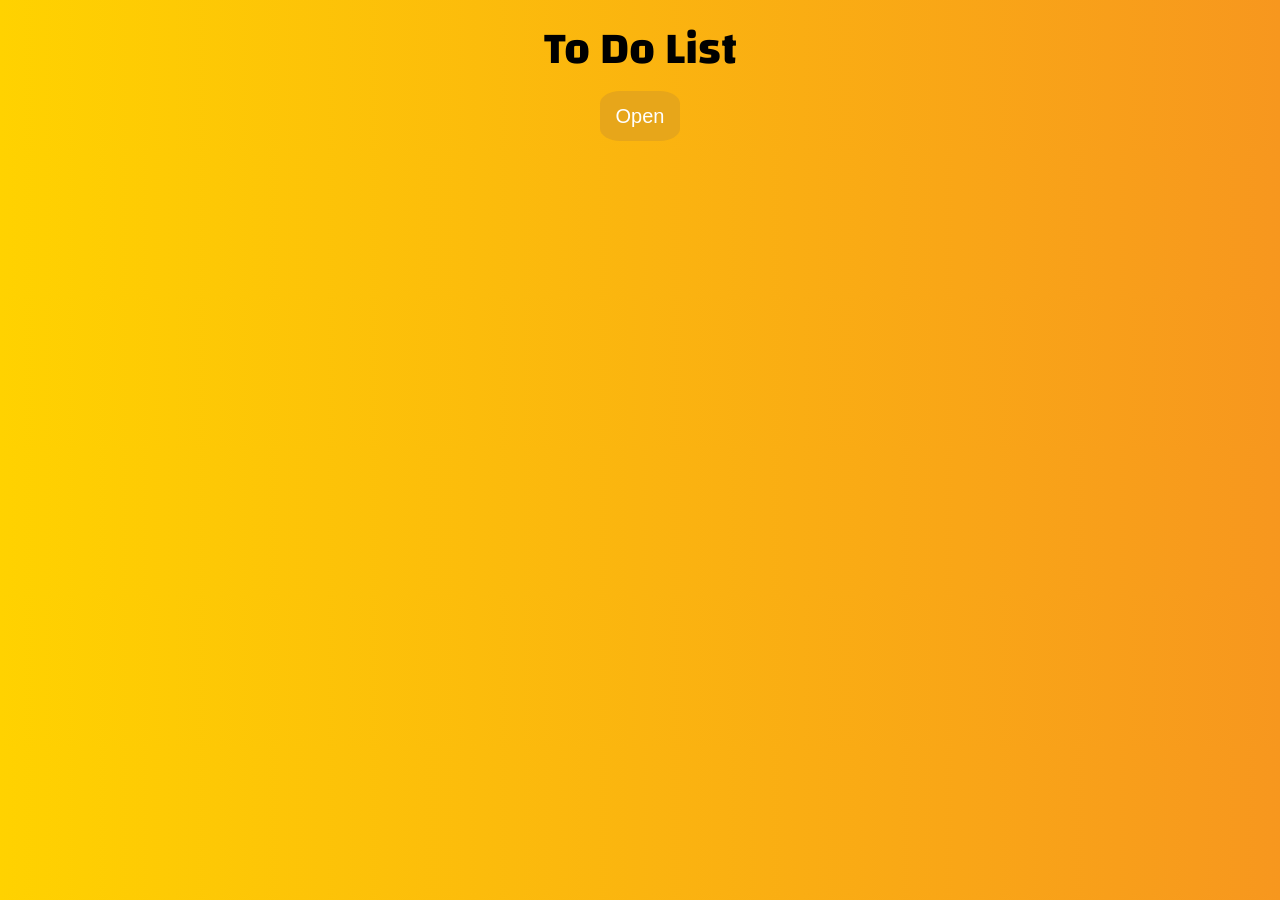
<file: To Do List/index.html>
<!DOCTYPE html>
<html lang="en">
<head>
    <meta charset="UTF-8">
    <meta name="viewport" content="width=device-width, initial-scale=1.0">
    <title>To Do List</title>

    <link rel="stylesheet" type="text/css" href="css/global.css">
    <link rel="stylesheet" type="text/css" href="https://cdnjs.cloudflare.com/ajax/libs/font-awesome/4.7.0/css/font-awesome.css">
    <link href="https://fonts.googleapis.com/css?family=Changa&display=swap" rel="stylesheet">


    <script src="js/jquery-3.4.1.min.js"></script>
</head>
<body>
<h1 class="to_do">To Do List</h1>
<div class="shadow"></div>
<div class="main_div">
    <h1>To Do List <i class="fa fa-pencil-square-o" aria-hidden="true"></i></h1>
    <input type="text">
    <ul>
        <li><span><i class="fa fa-trash" aria-hidden="true"></i> </span>jQuery</li>
        <li><span><i class="fa fa-trash" aria-hidden="true"></i> </span>JavaScript </li>
        <li><span><i class="fa fa-trash" aria-hidden="true"></i> </span>Node.js</li>
    </ul>
    <button type="button" class="close">Close</button>
</div>
    <button type="button" class="open">Open</button>
    
    <script type="text/JavaScript" src="js/global.js"></script>
</body>
</html>
</file>
<file: To Do List/css/global.css>
body{
    font-family: 'Changa';
    background: #F7971E;  /* fallback for old browsers */
    background: -webkit-linear-gradient(to right, #FFD200, #F7971E);  /* Chrome 10-25, Safari 5.1-6 */
    background: linear-gradient(to right, #FFD200, #F7971E); /* W3C, IE 10+/ Edge, Firefox 16+, Chrome 26+, Opera 12+, Safari 7+ */
    text-align: center;
}
.main_div{
    position: fixed;
    top:50%;
    left:50%;
    width: 350px;
    visibility: hidden;
    opacity: 0;
    transition:3 ease;
    background-color: #e7a61a;
    padding: 0px 10px 8px 10px;
    transform: translate(-50%,-50%);
    -webkit-box-shadow: 10px 10px 5px 0px rgba(0,0,0,0.36);
    -moz-box-shadow: 10px 10px 5px 0px rgba(0,0,0,0.36);
    box-shadow: 10px 10px 5px 0px rgba(0,0,0,0.36);
    z-index: 2;
}
.to_do{
    font-size: 45px;
}
ul{
    text-align: left;
    margin: 0;
    padding: 0;
    list-style: none;
    background-color: #fbb81c;
}
h1{
    margin:0;
    text-align: center;
}

li:nth-child(2n){
    background-color:#f6a600;

}
.fa-pencil-square-o{
    cursor: pointer;
}


/* span css*/
.fa-trash{
    color: red;
    margin-right: 10px;
}
span{
    display: inline-block;
    transition:0.2s linear;
    opacity: 0;
    width: 0px;
    margin-left: 8px;
    
}
span:hover{
    cursor: pointer;
}
li:hover span{
    opacity: 1;
    width: 25px;
    
}
/*jquery li css*/
.edit_li{
    color:gray;
    text-decoration: line-through;
}


input{
    width: 99%;
}
/* button */
button{

    cursor: pointer;

}
.open{
    background-color: #e7a61a;
    color:white;
    font-size: 20px;
    font-weight: 400;
    border:none;
    width: 4em;
    height: 2.5em;

    border-radius: 25%;
}
.open:hover{
    background-color: orange;
    color:white;
    font-size: 20px;
    font-weight: 400;
    border:1px solid white;
    width: 4em;
    height: 2.5em;

    border-radius: 25%;
}

.close{
    margin-top: 5px;
    background-color: tomato;
    color: white;
    font-size: 15px;
    border: none;
    width: 4em;
    height: 2.5em;
    border-radius: 25%;
}
.close:hover{
    margin-top: 5px;
    background-color: red;
    color: white;
    font-size: 15px;
    border: 1px solid white;
    width: 4em;
    height: 2.5em;
    border-radius: 25%;
}
/* animation */
.shadow{
    top:0;
    left:0;
    position: fixed;
    background: rgb(0,0,0,0.5);
    width: 100%;
    height: 100%;
    z-index: -1;
    opacity: 0;
    transition: 3 ease;
}
.shadow.active{
    z-index: 1;
    opacity: 1;
}
.main_div.active{
    opacity: 1;
    visibility: visible;
}
</file>
